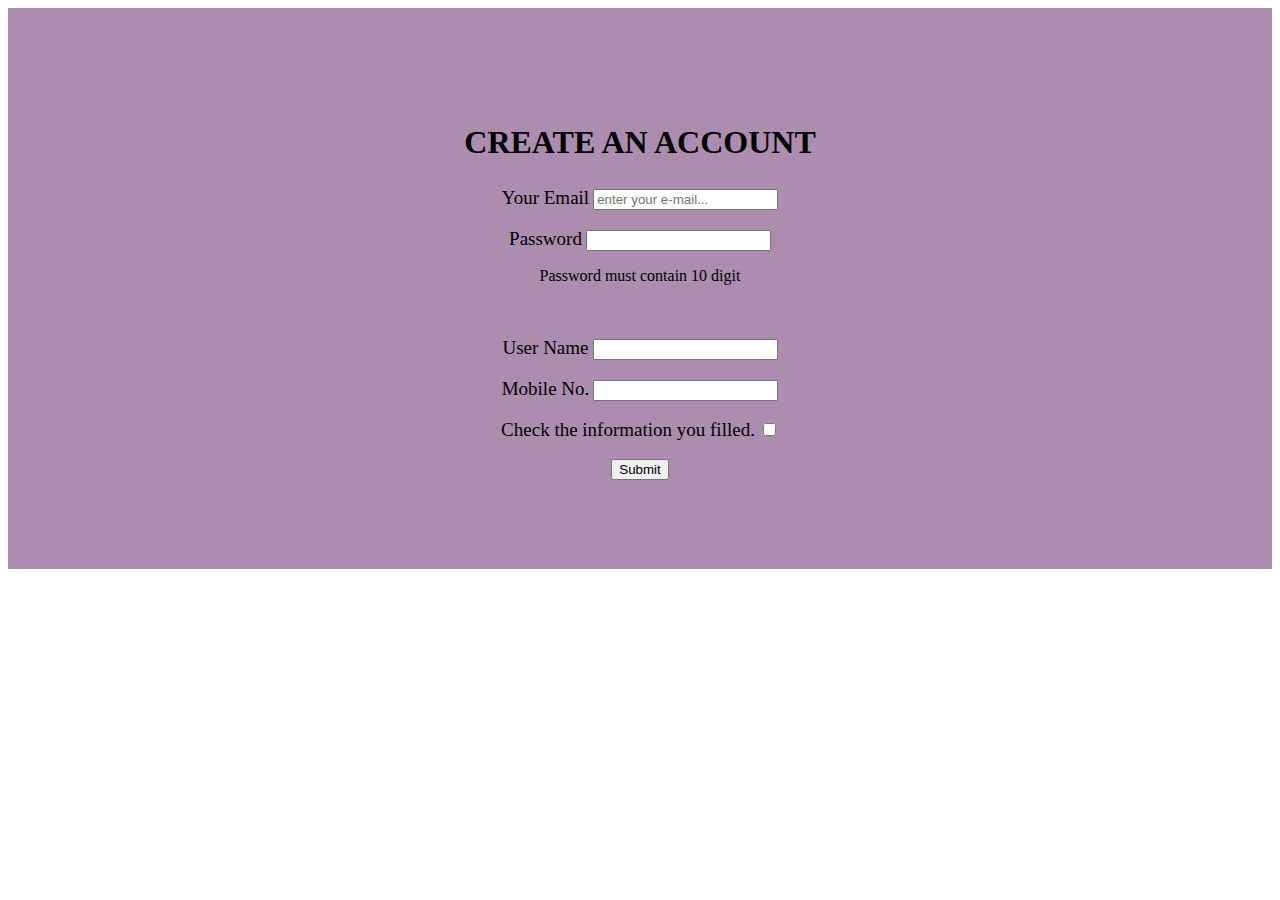
<file: signup.html>
<!DOCTYPE html>
<html lang="en" dir="ltr">
  <head>
    <meta charset="utf-8">
    <title>SIGNUP</title>

    <link rel="stylesheet" href="css/styles.css">
  </head>
  <body>

    <div class="signup">

 <h1>CREATE AN ACCOUNT</h1>




      <form action="mailto:surajjpsingh77@gmail.com"method="post"enctype="text/plain">
         <label class="bold">Your Email</label>
         <input type="text"name="Your Email"value=""placeholder="enter your e-mail..."><br><br>

         <label class="bold">Password</label>
         <input type="password"name="Password"value=""><br>
         <p class="nhi" >Password must contain 10 digit</p><br><br>

            <label class="bold">User Name</label>
            <input type="text"name="Your name"value=""><br><br>

            <label class="bold">Mobile No.</label>
            <input type="number"name="Mobile No."value=""><br><br>



            <label class="bold">Check the information you filled.</label>
            <input type="checkbox"name="Any query"value=""><br><br>

            <input type="Submit"name="">
          </form>


    </div>







  </body>
</html>
</file>
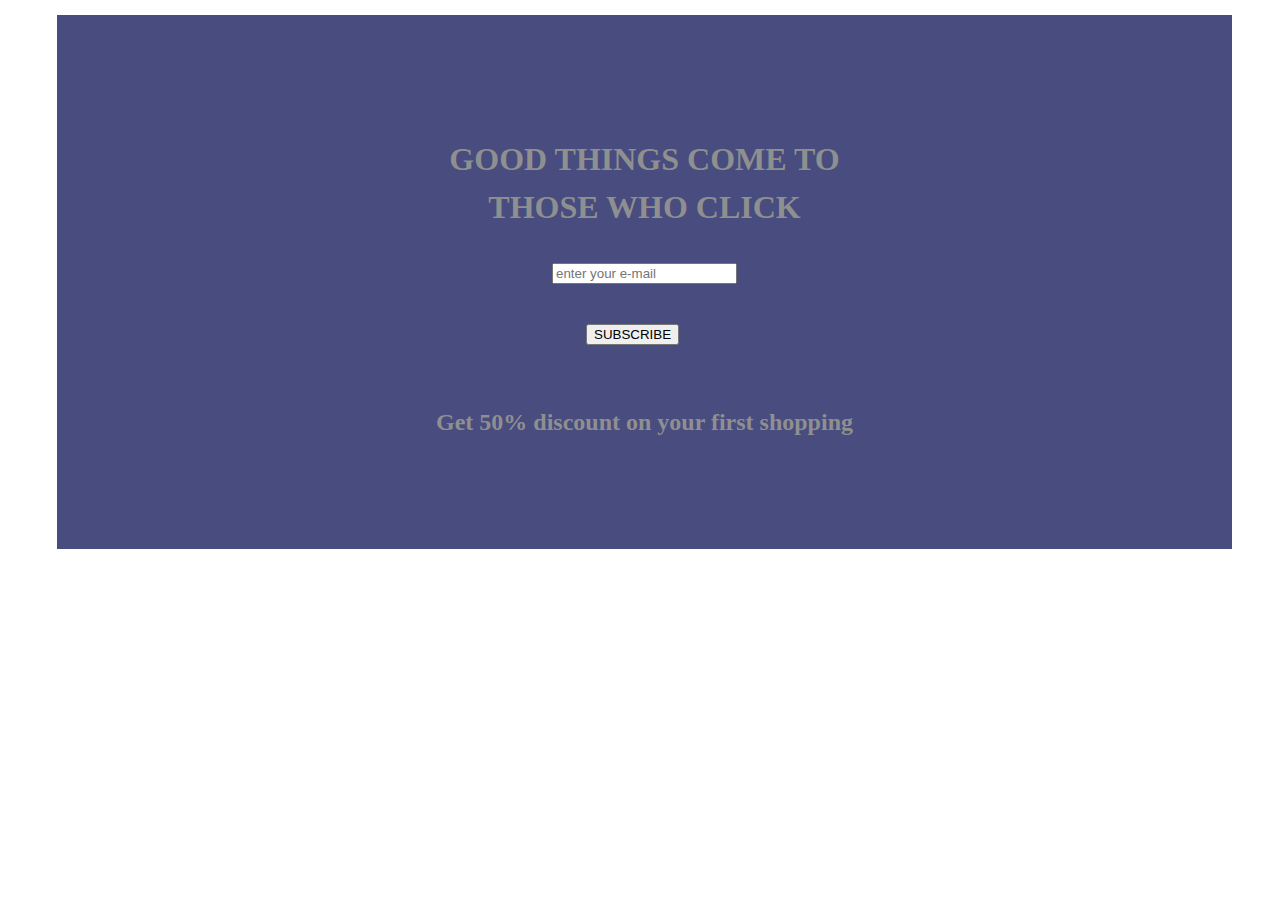
<file: subscribe.html>
<!DOCTYPE html>
<html lang="en" dir="ltr">
  <head>
    <meta charset="utf-8">
    <title>SUBSCRIBE</title>

    <link rel="stylesheet" href="css/styles.css">
  </head>


  <body>


  <div class="mail">
    <h1>
      <p>GOOD THINGS COME TO <br>
        THOSE WHO CLICK</p>
 </h1>
 <div class="mail-box">
   <input class="mail-text" type="text" name="" value="" placeholder="enter your e-mail">
  </div>
  <button type="button" class="btn btn-dark btn-lg download-button">SUBSCRIBE</button>
  <h2>
    <p> Get 50% discount on your first shopping</p>
    </h2>


</div>




  </body>
</html>
</file>
<file: css/styles.css>
body {
  font-family: Montserrat;
}

.search-box{
  position: absolute;
  top: 50%;
  left:50%;
  height: 40px;
  background: #2f3640;
  border-radius: 100px;
}
.search-btn{
  color: #e84118;
  float: right;
  width: 40px;
  height: 40px;
  border-radius: 50px;
  background: #2f3640;
  display: flex;
  justify-content: center;
  align-items: center;

}
.search-text{
  border: none;
  background: none;
  outline: none;
  float: left;
  padding: 0;
  color: white;
  font-size: 16px;
  transition: 0.4s;
  line-height: 40px;
  width: 240px;
}
.search-box:hover > .search-btn{
  background: white;
}

.signup{

background-color: #ac8daf;
text-align: center;
padding: 7% 15%;


}

.nhi{
  color: black;

}
.bold{
  font-size: 19px;

}

#title {
  background-color: #484c7f;
  color: #fff;
}

h1 {
  font-family: "Montserrat-black"
    font-size: 3rem;
  line-height: 1.5;
}

h3 {
  font-family: "Montserrat-Bold"
}

p {
  color: #8f8f8f;
}

.container-fluid {
  padding: 3% 15%;
}

/*Navigation Bar*/
.navbar {
  padding: 0 0 4.5rem;
}

.navbar-brand {
  font-family: Ubuntu;
  font-size: 2.5rem;
  font-weight: bold;
}

.nav-item {
  padding: 0 18px;
}

.nav-link {
  font-size: 1.2rem;
  font-family: Montserrat-light;
}

/*download button*/
.download-button {
  margin: 5% 3% 5% 0;
}

.title-image {}

/*--features section--*/
#features {
  padding: 7% 15%;
  background-color: #ac8daf;
  color: white;
}
.vaish{
  color: black;
}

.feature-box {
  text-align: center;
  padding: 5%

}

.icon {
  color: #ef8172;
  margin-bottom: 1rem;
}

.icon:hover {
  color: #ff4c68;
}

/*--press--*/
#press {
  padding: 7% 15%;
  text-align: center;
  background-color: #fff;
  }

.haha{
  border-radius: 100%;
  margin: 20px;
}

/*--shipping--*/
#shipping {
  background-color: #ddb6c6;
  text-align: center;
  padding: 7% 15%;
  color: #fff;
}



/*--testimonial--*/
#testimonial{
  background-color: #bb7171;
  text-align: center;
  padding: 7% 15%;

}
.jug{
  color: black;
}

.mama{
  width: 150px;
  height: 150px;
  border-radius: 100%;
}
.carousel-item{
  padding: 7% 15%;
}

/*--logos--*/
#logos{
  background-color: #000;
  text-align: center;
  padding-bottom: 3%
}

.jaa{
  width: 15%
  margin: 20px 20px 50px;
}

/**pricing--*/

#pricing{
  padding: 7% 15%;
 background-color: #f4f4f4;
 text-align: center;

}
/***mail**/
.mail{
  text-align: center;
  padding: 7% 15%;
  background-color:  #484c7f;
  margin: 15px 40px 0 49px;


}

#bottle{
  background-color: #484c7f;
  color: #fff;
  text-align: center;
  padding: 7% 15%;
}

.book1{
  padding-left:20%;
  padding-right: 20%;
  color: blue;
}
book{
  color: red;
}
book2{
  color: white;
}
</file>
